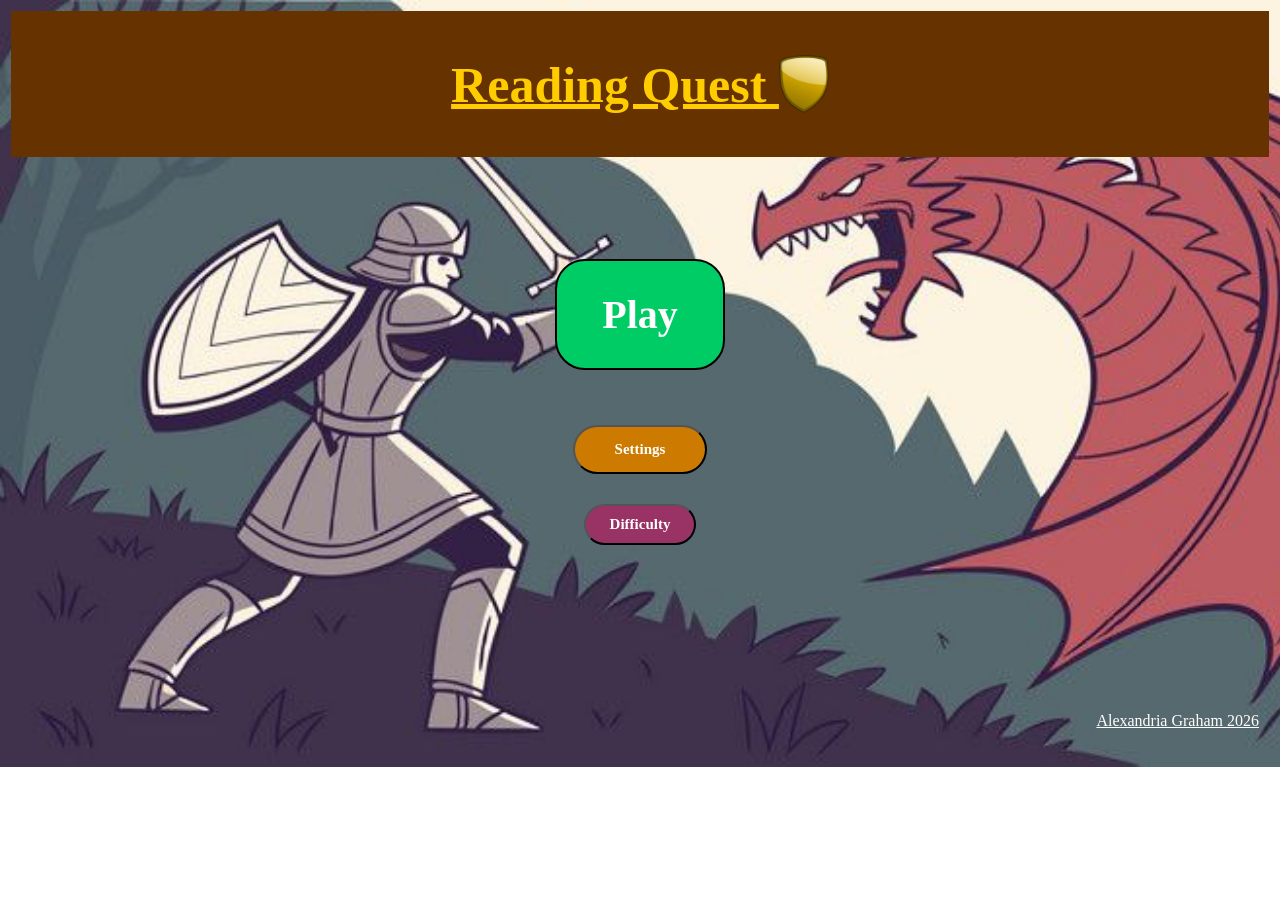
<file: index.html>
<!DOCTYPE html>
<html>
<head>
    <title>Reading Quest</title>
    <link rel="stylesheet" href="style.css">
</head>
<body>

<div class="grid-container">
    <div class="header">
<header>  
<h1> Reading Quest <img src="background_image/gold_shield.png"> </h1>
</header>
   </div>

   <div class="section">
<section>
<ul>
<li><a href="#" class="button">Play</a></li>
<li><button class="button-settings"> Settings</button></li>
<li><button class="button-difficulty">Difficulty</button></li>
</ul>
</section>
</div>

<div class="footer">
<footer>
    <p>Alexandria Graham 2026</p>
</footer>
</div>
</div>
</body>
</html>
</file>
<file: style.css>
body {
    background-image: url("background_image/knight_dragon.jpg");
    background-repeat: no-repeat;
    background-size: cover;
}
.grid-container {
    display:grid;
    grid-template-areas:"header" "header"
   "content" "content"
    "footer" "footer";
    grid-template-columns: auto;
    gap:2px;
    padding:3px;
}
.grid-container div{
    padding:10px;
}

.grid-container div.header{
    grid-area:header;
    text-align:center;
    background-color:#663300;
}
h1{
    text-align: center;
    font-size: 50px;
    text-decoration:underline;
    font-family:Georgia, serif ;
    color:#ffcc00;
}
.grid-container div.section{
    grid-area:content;
     margin:auto;
    padding: 60px;
    text-align: center;
}

ul{
    list-style-type: none;
    margin: 0;
    padding: 0;
}

.button{
     background-color: #00cc66;
     display: inline-block;
     color: white;
    font-size: 40px;
    font-family: Georgia, serif;
    margin:40px 60px;
    border-radius: 30px ; 
    text-decoration: none;
    padding:30px 45px ;
    border:2px solid black;
    font-weight: bold;
}
.button-settings {
      background-color: #cc7a00;
     display: inline-block;
     color: white;
    font-size: 15px;
    font-family: Georgia, serif;
    margin:15px 30px;
    border-radius: 30px ; 
    text-decoration: none;
    padding:14px 40px ;
    font-weight: bold;
}
img{
    vertical-align:bottom;
    width: 50px;
}
.button-difficulty{
     background-color: #993366;
     display: inline-block;
     color: white;
    font-size: 15px;
    font-family: Georgia, serif;
    margin:15px 30px;
    border-radius: 30px ; 
    text-decoration: none;
    padding:10px 24px ;
    font-weight: bold;
}

a:hover{
    background-color:#339966 ;
    font-size: 55px;
    font-weight: bolder;
}

.button-settings:hover{
background-color:#995c00 ;
font-size: 25px;
}
 
.button-difficulty:hover{
background-color:#73264d;
font-size:25px;
}
.grid-container div.footer{
grid-area:footer;
text-align: right;
}
footer{
    color: white;
    margin-top: 80px;
    text-decoration: underline;
}

@media screen and (min-width: 373px) and (max-width: 600px)  {
h1 {font-size:30px;
    padding:5px;
}
.button { font-size: 20px;
}
a:hover{
    font-size:25px;
}
.button-settings{
    font-size: 10px;
}
.button-settings:hover{
    font-size: 14px;
}
.button-difficulty{
    font-size: 10px;
}
.button-difficulty:hover{
    font-size: 14px;
}
body{
     background-image: url("background_image/knight_dragon.jpg");
    background-size:500px 775px;
}
img{
    width:25px;
}
}

@media screen and (min-width: 600px) and (max-width: 1024px) {
body{
    background-image: url("background_image/knight_dragon.jpg");
    background-size: 1000px 700px;
}
}
</file>
